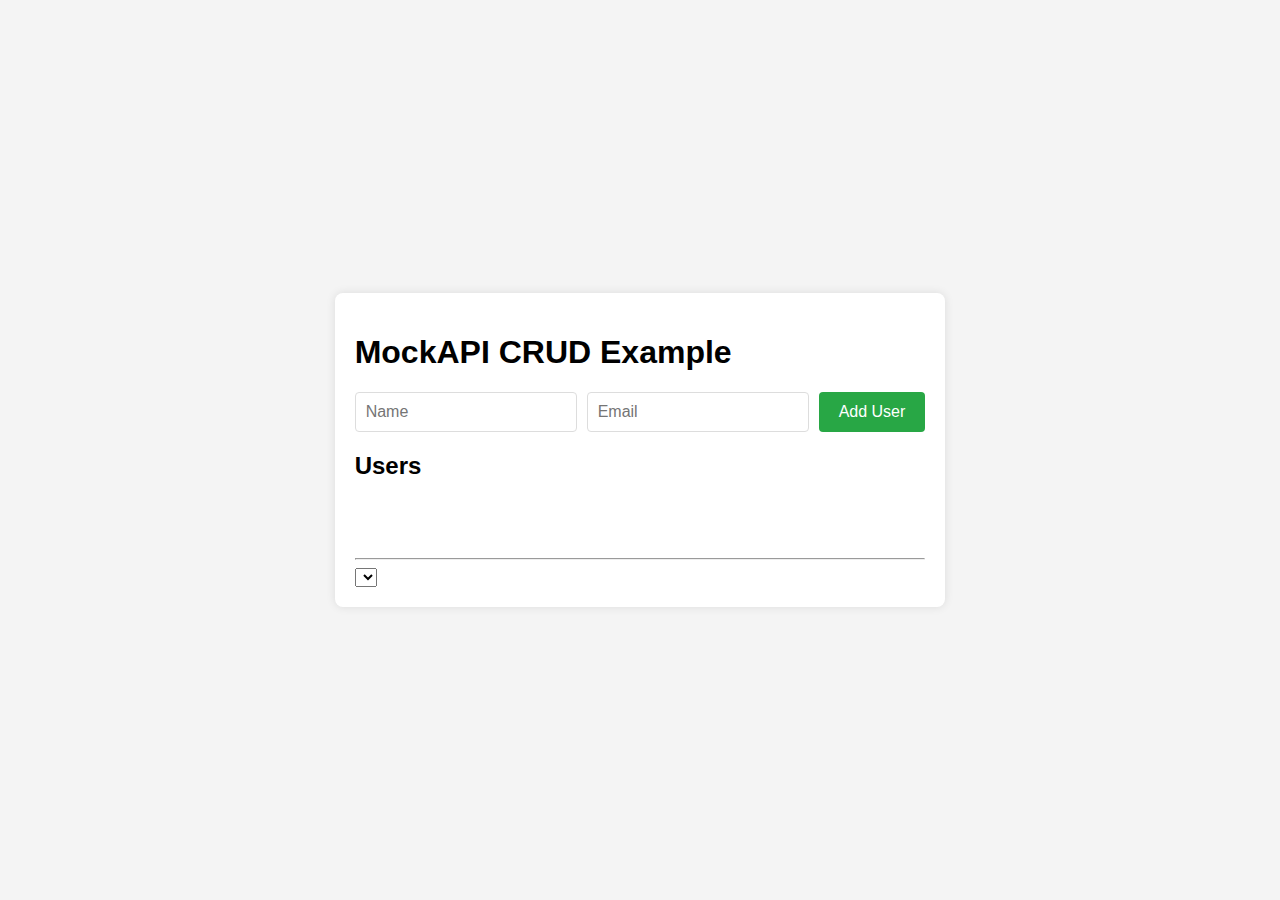
<file: Fetch Methods on JS/index.html>
<!DOCTYPE html>
<html lang="en">
  <head>
    <meta charset="UTF-8" />
    <meta name="viewport" content="width=device-width, initial-scale=1.0" />
    <title>MockAPI CRUD Example</title>
    <link rel="stylesheet" href="styles.css" />
  </head>
  <body>
    <div class="container">
      <h1>MockAPI CRUD Example</h1>
      <div id="user-form">
        <input type="text" id="name" placeholder="Name" />
        <input type="email" id="email" placeholder="Email" />
        <button onclick="createUser()">Add User</button>
        <button id="updateButton" onclick="updateUser()" style="display: none">
          Update User
        </button>
      </div>
      <div id="user-list">
        <h2>Users</h2>
        <ul id="users"></ul>
      </div>

      <br />
      <br />
      <br />
      <hr />
      <form action="">
        <select id="perdoruesit"></select>
      </form>
    </div>
    <script src="script.js"></script>
  </body>
</html>
</file>
<file: Fetch Methods on JS/styles.css>
body {
  font-family: Arial, sans-serif;
  background-color: #f4f4f4;
  margin: 0;
  padding: 0;
  display: flex;
  justify-content: center;
  align-items: center;
  min-height: 100vh;
}

.container {
  background-color: #fff;
  padding: 20px;
  border-radius: 8px;
  box-shadow: 0 0 10px rgba(0, 0, 0, 0.1);
}

#user-form {
  display: flex;
  gap: 10px;
  margin-bottom: 20px;
}

#user-form input {
  padding: 10px;
  font-size: 16px;
  border: 1px solid #ddd;
  border-radius: 4px;
  width: 200px;
}

#user-form button {
  padding: 10px 20px;
  font-size: 16px;
  background-color: #28a745;
  color: #fff;
  border: none;
  border-radius: 4px;
  cursor: pointer;
}

#user-form button:hover {
  background-color: #218838;
}

#user-list h2 {
  margin-bottom: 10px;
}
#user-list img {
  width: 50px;
  height: 50px;
  object-fit: cover;
  border-radius: 50%;
}
#users {
  list-style: none;
  padding: 0;
}

#users li {
  display: flex;
  justify-content: space-between;
  padding: 10px;
  border-bottom: 1px solid #ddd;
}

#users li button {
  padding: 5px 10px;
  font-size: 14px;
  background-color: #dc3545;
  color: #fff;
  border: none;
  border-radius: 4px;
  cursor: pointer;
}

#users li button:hover {
  background-color: #c82333;
}
</file>
